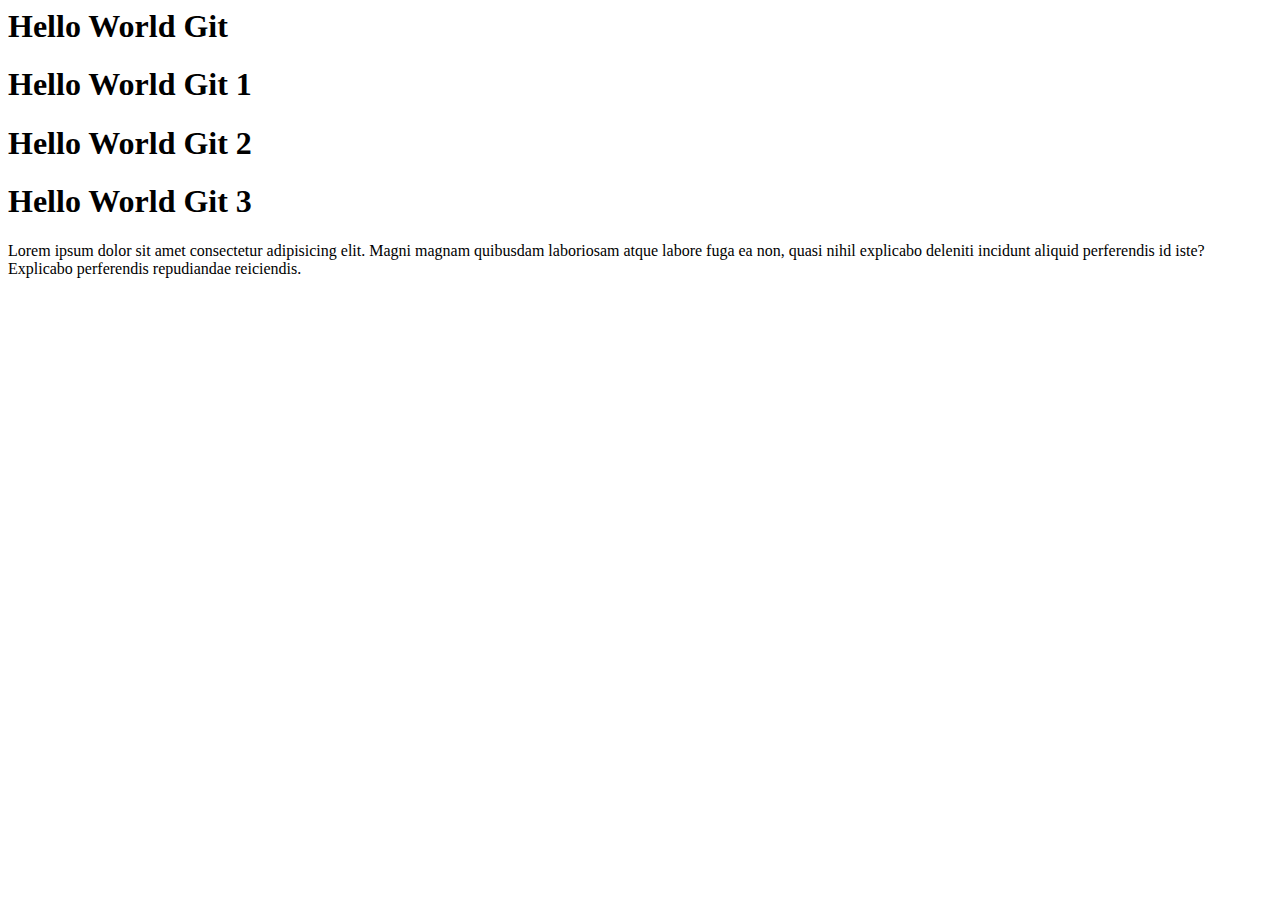
<file: index.html>
<html lang="en">
<head>
	<meta charset="UTF-8">
	<meta name="viewport" content="width=device-width, initial-scale=1.0">
	<title>Document</title>
</head>
<body>
	<h1>Hello World Git</h1>
	<h1>Hello World Git 1</h1>
	<h1>Hello World Git 2</h1>
	<h1>Hello World Git 3</h1>
	<p>Lorem ipsum dolor sit amet consectetur adipisicing elit. Magni magnam quibusdam laboriosam atque labore fuga ea non, quasi nihil explicabo deleniti incidunt aliquid perferendis id iste? Explicabo perferendis repudiandae reiciendis.</p>
</body>
</html>
</file>
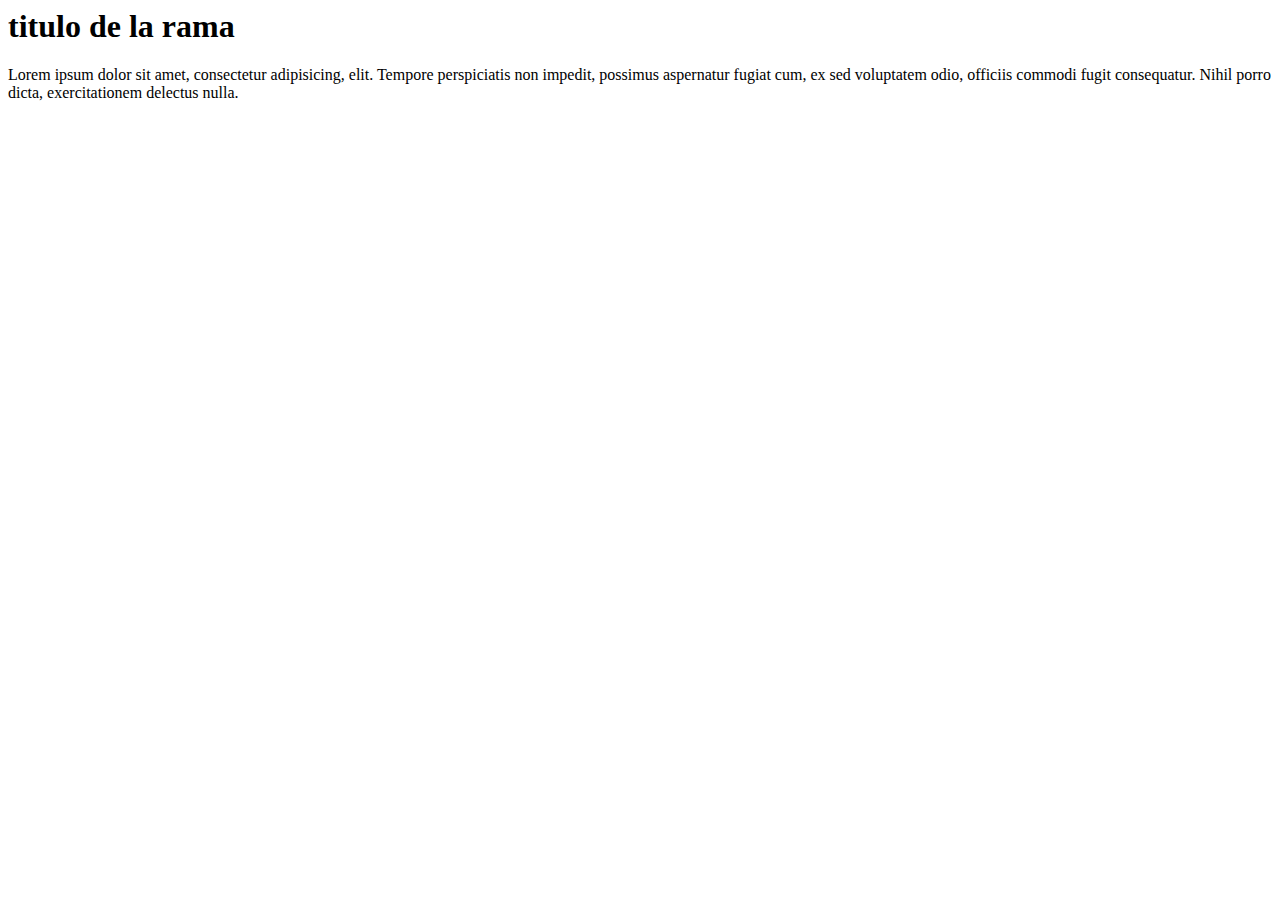
<file: rama.html>
<html lang="en">
<head>
	<meta charset="UTF-8">
	<meta name="viewport" content="width=device-width, initial-scale=1.0">
	<title>Document</title>
</head>
<body>
	<h1>titulo de la rama</h1>	
	<p>Lorem ipsum dolor sit amet, consectetur adipisicing, elit. Tempore perspiciatis non impedit, possimus aspernatur fugiat cum, ex sed voluptatem odio, officiis commodi fugit consequatur. Nihil porro dicta, exercitationem delectus nulla.</p>
</body>
</html>
</file>
